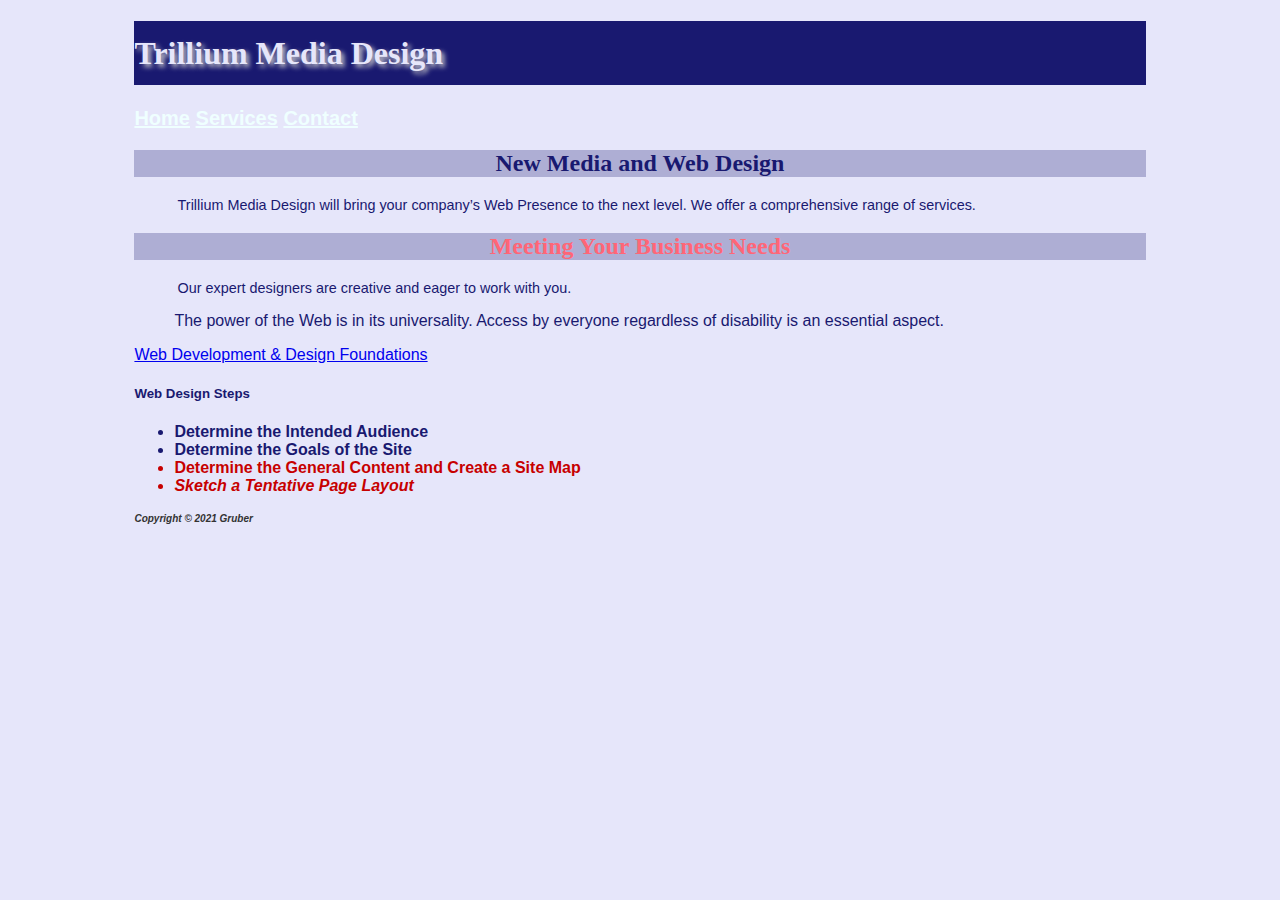
<file: index.html>
<!DOCTYPE html>
<html lang="en">
	<head>
		<title>Gruber Chapter 3 InClass Notes</title>
		<meta charset="utf-8">
		<link href="style.css" rel="stylesheet">
	</head>
    <body>
			<div id="wrapper">
        <!-- Structural Elements - header, nav, main, footer -->
        <header>
            <h1>Trillium Media Design</h1>
        </header>
        <nav>
            <!-- Anchor tags - specifies hyperlink reference to a file. Relative Links - link to pages on own site. -->
            <a href="index.html">Home</a>
            <a href="services.html">Services</a>
            <a href="contact.html">Contact</a>
        </nav>
        <main>
            <h2>New Media and Web Design</h2>
            <p>Trillium Media Design will bring your company&rsquo;s Web Presence to the next level. We offer a comprehensive range of services.</p>

            <h2 id="red">Meeting Your Business Needs</h2>
            <p>Our expert designers are creative and eager to work with you.</p>

            <!--Indents a block of text for special emphasis -->
            <blockquote>The power of the Web is in its universality. Access by everyone regardless of disability is an essential aspect.</blockquote>

            <!--Absolute Link - link to a different website. -->
            <a href="http://webdevfoundations.net">Web Development &amp; Design Foundations</a>

            <h5>Web Design Steps</h5>
            <ul>
                <li>Determine the Intended Audience</li>
                <li><strong>Determine the Goals of the Site</strong></li>
                <li class="feature">Determine the General Content and Create a Site Map</li>
                <li class="feature"><em>Sketch a Tentative Page Layout</em></li>
            </ul>

        </main>
        <footer>
            <small><strong>Copyright &copy; 2021 Gruber</strong></small>
        </footer>
</div>
    </body>
</html>
</file>
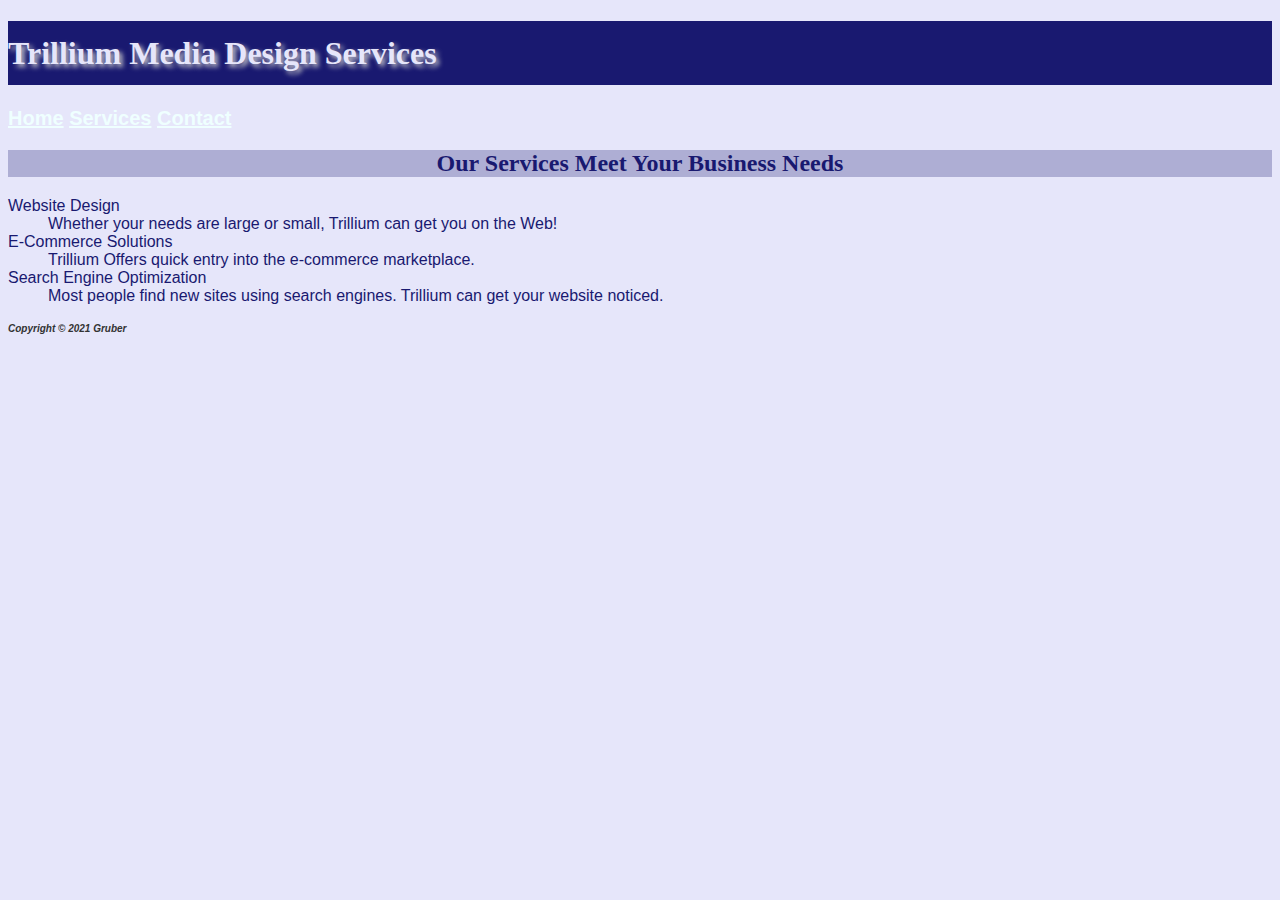
<file: services.html>
<!DOCTYPE html>
<html lang="en">
	<head>
		<title>Gruber Chapter 3 InClass Notes</title>
		<meta charset="utf-8">
		<link href="style.css" rel="stylesheet">
	</head>
    <body>
        <!-- Structural Elements - header, nav, main, footer -->
        <header>
            <h1>Trillium Media Design Services</h1>
        </header>
        <nav>
            <!-- Anchor tags - specifies hyperlink reference to a file. Relative Links - link to pages on own site. -->
            <a href="index.html">Home</a>
            <a href="services.html">Services</a>
            <a href="contact.html">Contact</a>
        </nav>
        <main>
            <h2>Our Services Meet Your Business Needs</h2>
            <!-- Description List -->
            <dl>
                <dt>Website Design</dt>
                <dd>Whether your needs are large or small, Trillium can get you on the Web!</dd>

                <dt>E-Commerce Solutions</dt>
                <dd>Trillium Offers quick entry into the e-commerce marketplace.</dd>

                <dt>Search Engine Optimization</dt>
                <dd>Most people find new sites using search engines. Trillium can get your website noticed.</dd>

            </dl>
        </main>
        <footer>
            <small><strong>Copyright &copy; 2021 Gruber</strong></small>
        </footer>

    </body>
</html>
</file>
<file: style.css>
body {background-color: #e6e6fa;
      color: #191970;
      font-family: Arial, Verdana, sans-serif;
    }
h1 {background-color: #191970;
    color: #e6e6fa;
    font-family: Georgia, "Times New Roman", serif;
      line-height: 200%;
   text-shadow: 3px 3px 5px #cccccc;
 }
 h2 {background-color: #aeaed4;
     color: 191970;
     font-family: Georgia, "Times New Roman", serif;
     text-align: center;
 }
 p {font-size: .90em;
    text-indent: 3em;
  }
  ul {font-weight: bold;
  }
  nav {font-weight: bold;
       font-size: 1.25em;
  }
  footer {color: #333333;
          font-size: .75em;
          font-style: italic;
  }
  #red {color: #ff6677; }
  #wrapper {margin-left: auto;
            margin-right: auto;
            width: 80%;
  }
  .feature{color: #c70000;}
  nav a {color: #EFFFff;}
</file>
